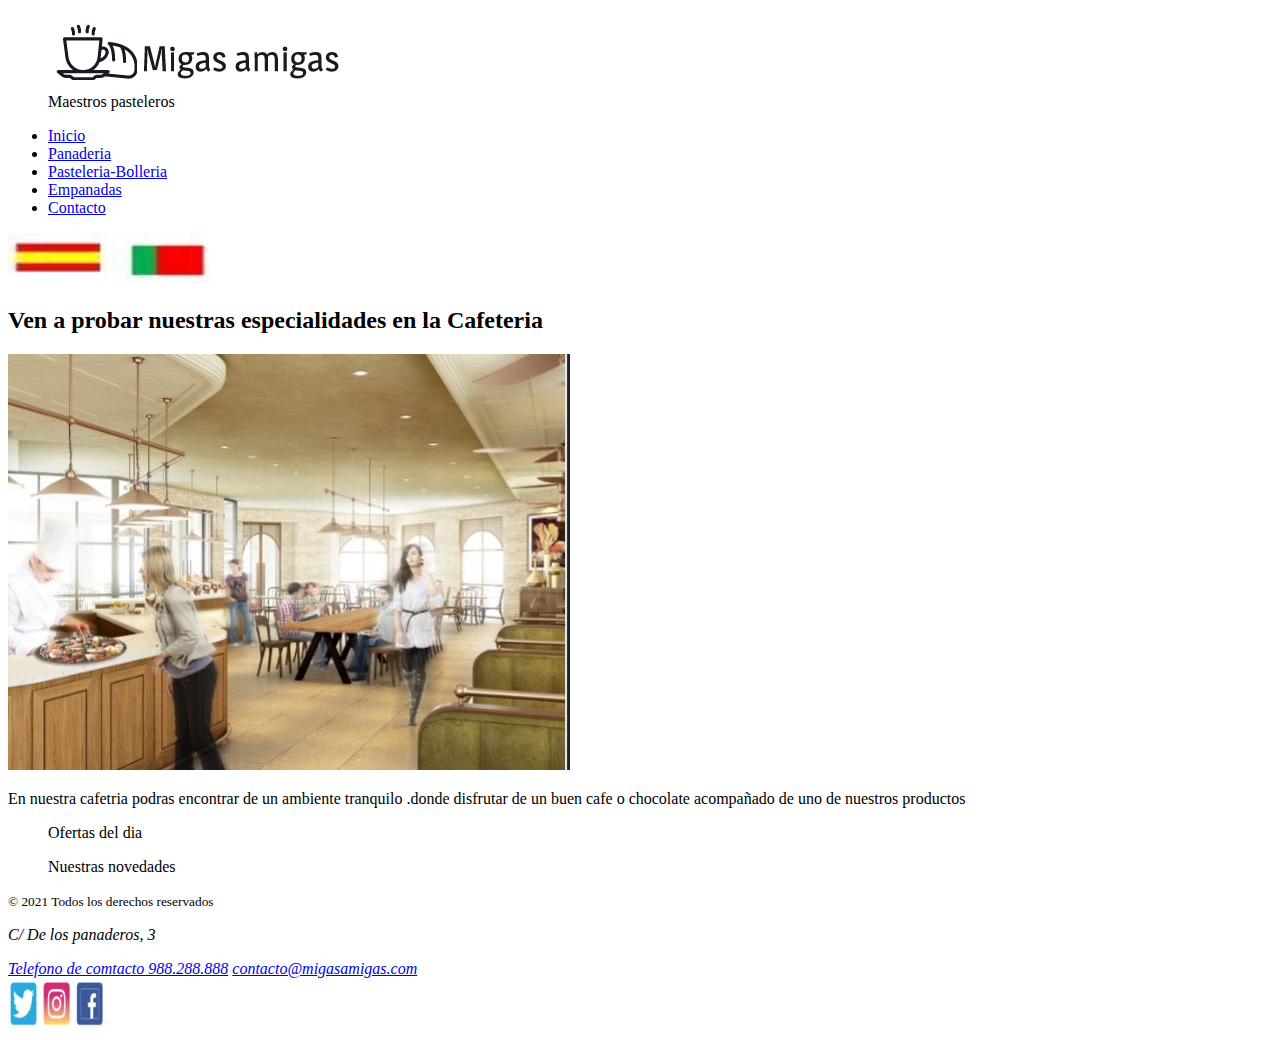
<file: index.html>
<!DOCTYPE html>
<html lang="en">
  <!-- El idima debemos cambiarlo a español
  <html lang="es">
  -->
  <head>
    <meta charset="UTF-8" />
    <meta http-equiv="X-UA-Compatible" content="IE=edge" />
    <meta name="viewport" content="width=device-width, initial-scale=1.0" />

    <!-- <link rel="stylesheet" type="text/css" href="style.css" /> -->
    <title>Migas Amigas</title>
  </head>
  <body>
    <header>
      <div class="width">
        <div class="Logo">
          <figure>
         
                <a href="index.html">
                  <img src="imagenes/LogoMakr-9uHn6i (4).png " />
                </a>
                
                <figcaption>Maestros pasteleros</figcaption></b>
            </figure>
        </div>
    </header>
        <nav>
          <ul>
            <!-- no vale de nada poner los enlaces si no nos llevan a ninguna parte-->
            <li><a href="#">Inicio</a></li>
            <li><a href="Panaderia.html">Panaderia</a></li>
            <li><a href="Pasteleria_Bolleria.html">Pasteleria-Bolleria</a></li>
            <li><a href="Empanadas.html">Empanadas</a></li>
            <li><a href="Contacto.html">Contacto</a></li>
          </ul>
          <a href="#"><img src="imagenes/spain.jpg" width="100" height="50" ></a>
        <a href="#"><img src="imagenes/portugal.jpg" width="100" height="50" ></a>
        </nav>
      </div>
    
      <section>
        <h2> Ven a probar nuestras especialidades en la Cafeteria </h2>

        <a href="index.html">
            <img src="imagenes/local.JPG" >
          </a> 
          <p> En nuestra cafetria podras encontrar de un ambiente tranquilo .donde disfrutar de un buen cafe o chocolate acompañado de uno de nuestros productos</p>
          
      </section>
      <aside>
        <blockquote>  Ofertas del dia  </blockquote>
        <blockquote>  Nuestras novedades </blockquote>  
             
      </aside>
      <footer> 
          <small> &copy; 2021 Todos los derechos reservados</small> 
          <address> 
            <p>C/ De los panaderos, 3</p>
             <a href="tel:+34988288888"> Telefono de comtacto 988.288.888</a>
             <a href="mailto:contacto@migasamigas.com">contacto@migasamigas.com</a>
          </address>  
          <a href="#">
            <img src="imagenes/redes sociales.JPG" width="100" height="50">
          </a>
      </footer>
  </body>
</html>
</file>
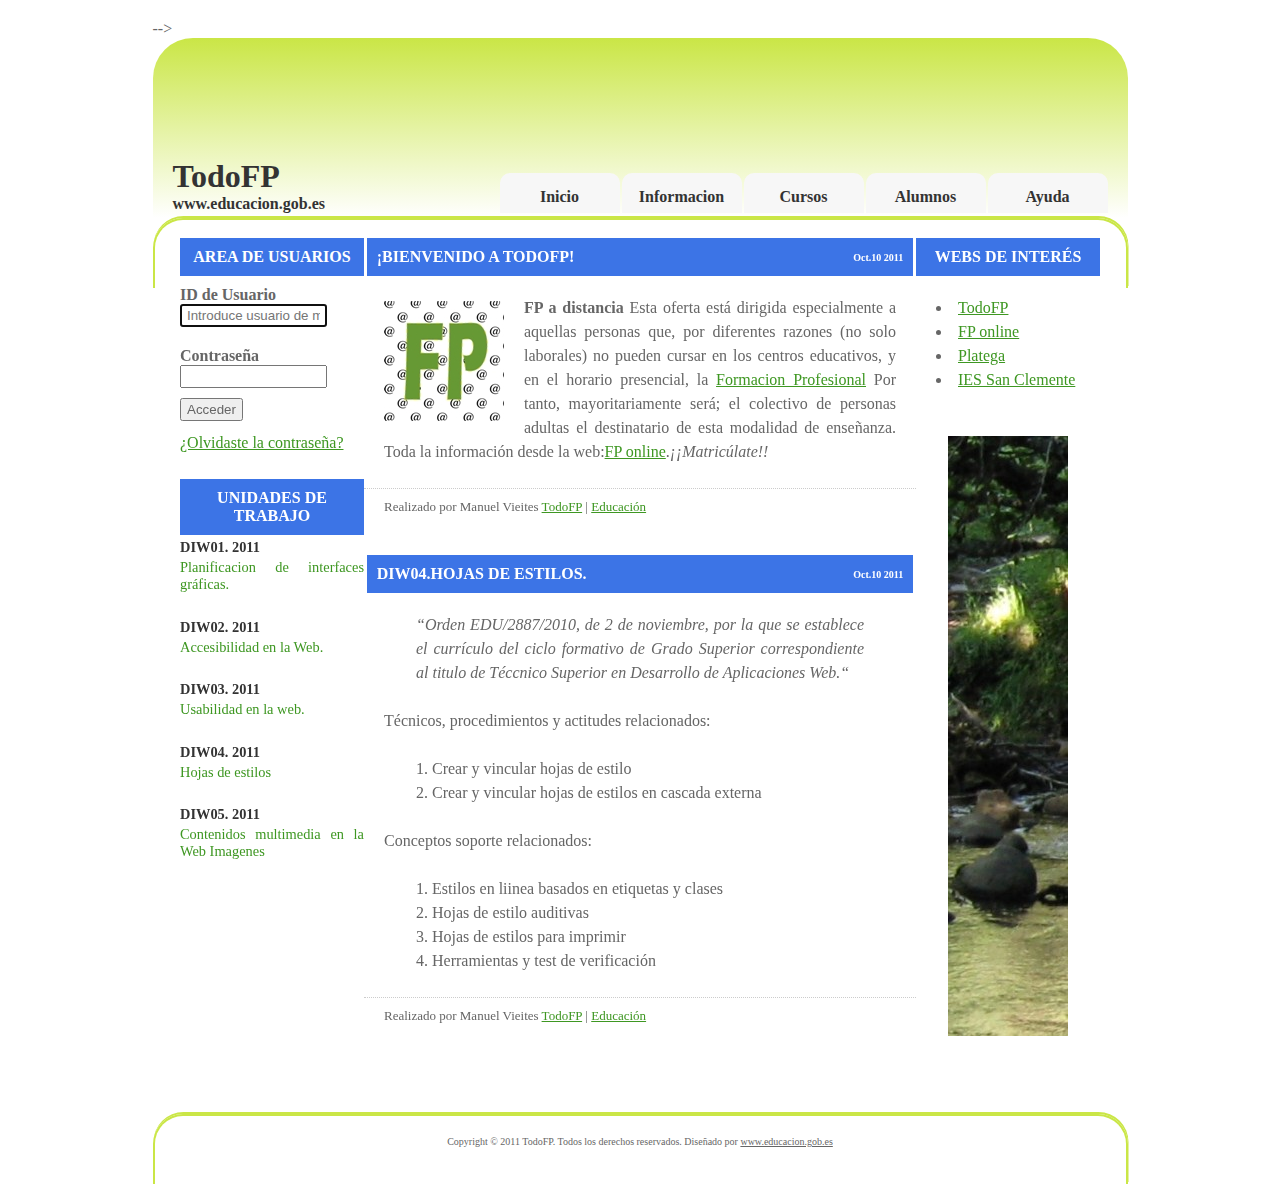
<file: TareaDIW_4/index.html>
<!DOCTYPE html>
<html lang="es">

<head>
    <!--DWI4Tarea
    Autor: Cristina Pazo Paniagua
Fecha 22/01/2022
Nombre del fichero:1ndex.html-->

    <meta charset="UTF-8">
    <meta http-equiv="X-UA-Compatible" content="IE=edge">
    <meta name="viewport" content="width=device-width, initial-scale=1.0">
    <title>DIW04 Deseño de interfaces web</title>
    <link rel="stylesheet" href="estilo.css" type="text/css">
 
	<link rel="stylesheet" href="https://cdnjs.cloudflare.com/ajax/libs/font-awesome/5.13.0/css/all.min.css"
		integrity="sha256-h20CPZ0QyXlBuAw7A+KluUYx/3pK+c7lYEpqLTlxjYQ=" crossorigin="anonymous" /> -->

</head>

<body>
    <header class="cabecera">
        <section id="logo">
            <h1><a href="#">TodoFP</a></h1>
            <h2><a href="http/educacion,gob.es">www.educacion.gob.es</a></h2>
        </section>
        <nav id="menu">
            <ul>
                <li class="active"><a href="#" title="">Inicio</a></li>
                <li><a href="#" title="">Informacion </a></li>
                <li><a href="#" title="">Cursos</a></li>
                <li><a href="#" title="">Alumnos</a></li>
                <li><a href="#" title="">Ayuda</a></li>
            </ul>
        </nav>
    </header>
    <div class="borde"></div>
    <section class="container">
        <main id="main" class="columna1">
            <section id="welcome">
                <header class="title caja">
                    <h2><span>¡Bienvenido a TodoFP!</span></h2>
                    <h3 class="date"><span class="month">Oct.</span><span class="day">10 </span><span
                            class="year">2011</span></h3>
                </header>
                <div class="coment"><img src="./img/DIW04_SOL_TAR_R08.jpg" alt="logoFP" class="left">
                    <p><strong>FP a distancia</strong> Esta oferta está dirigida especialmente a aquellas personas que,
                        por diferentes razones (no solo laborales) no pueden cursar en los centros educativos, y en el
                        horario presencial, la <a href="http://todofp.es/todofp">Formacion Profesional</a> Por tanto,
                        mayoritariamente será; el colectivo de personas adultas el destinatario de esta modalidad
                        de enseñanza.
                        Toda la información desde la web:<a href="http://www.educacion.gob.es/fponline.html">FP
                            online</a>.<em>¡¡Matricúlate!!</em></p>
                </div>
                <div class="meta">
                    <p>Realizado por Manuel Vieites <a href="#">TodoFP</a> | <a href="#">Educación</a></p>
                </div>
            </section>
            <section id="example" class="post">
                <header class="title caja">
                    <h2><span>DIW04.Hojas de estilos.</span></h2>
                    <h3 class="date"><span class="month">Oct.</span><span class="day">10 </span><span
                            class="year">2011</span></h3>
                </header>
                <article class="coment">
                    <blockquote>
                        <p>&ldquo;Orden EDU/2887/2010, de 2 de noviembre, por la que se establece el currículo del ciclo
                            formativo de Grado Superior correspondiente al titulo de Téccnico Superior en Desarrollo de
                            Aplicaciones Web.&ldquo;</p>
                    </blockquote>
                    <p>Técnicos, procedimientos y actitudes relacionados:</p>
                    <ol>
                        <li>Crear y vincular hojas de estilo</li>
                        <li>Crear y vincular hojas de estilos en cascada externa </li>
                    </ol>
                    <p>Conceptos soporte relacionados: </p>
                    <ol>
                        <li>Estilos en liinea basados en etiquetas y clases</li>
                        <li>Hojas de estilo auditivas</li>
                        <li>Hojas de estilos para imprimir</li>
                        <li>Herramientas y test de verificación</li>
                    </ol>
                </article>
                <div class="meta">
                    <p>Realizado por Manuel Vieites <a href="#">TodoFP</a> | <a href="#">Educación</a></p>
                </div>
            </section>
        </main>
        <!--fin columna1-->
        <section id="barra lateral" class="columna2">
            <div id="login">
                <h2 class="title">Area de usuarios</h2>
                <form id="form1"action="#" >
                    <fieldset>
                        <label for="usuario"><strong>ID de Usuario</strong> </label>
                        <input  id="usuario"type="text" name="usuario" minlength="6" maxlength="8"
                            placeholder="Introduce usuario de minimo seis " pattern= ^[a-zA-Z0-9.#$%&*_-]{0,4}]+(.){1}$ autofocus required/>
                            <strong class="fa fa-check check-ok"></strong>
                        <label for="contraseña"><strong>Contraseña</strong></label>
                        <input id="contraseña" type="password" name="contraseña" minlength="8" maxlength="12" size="12" pattern="^(?=.*[a-z])(?=.*[A-Z])(?=.*[0-9])(?=.*[^@$%*?&.]).{8,12}$" title="Contraseña minimo 8 maximo 12, al menos 1mayuscula, 1 miniscukas 1 simbolo " inputmode="verbatim" required>
                        <strong class="fa fa-check check-ok"></strong>
                        <input id="inputsubmit1" type="submit" name="inputsubmit1" value="Acceder">
                        <p><a href="#">¿Olvidaste la contraseña?</a></p>
                    </fieldset>
                </form>

            </div>
            <section id="updates">
                <div class="title">
                    <h2>Unidades de trabajo</h2>
                </div>
                <ul>
                    <li>
                        <h3>DIW01. 2011</h3>
                        <p><a href="#">Planificacion de interfaces gráficas. </a></p>
                    </li>
                    <li>
                        <h3>DIW02. 2011</h3>
                        <p><a href="#">Accesibilidad en la Web. </a></p>
                    </li>
                    <li>
                        <h3>DIW03. 2011</h3>
                        <p><a href="#">Usabilidad en la web. </a></p>
                    </li>
                    <li>
                        <h3>DIW04. 2011</h3>
                        <p><a href="#">Hojas de estilos</a></p>
                    </li>
                    <li>
                        <h3>DIW05. 2011</h3>
                        <p><a href="#">Contenidos multimedia en la Web Imagenes</a></p>
                    </li>
                </ul>
            </section>
        </section>
            <!--final columna 2-->
            <aside id="barra lateral2" class="columna3">
                <div class="title">
                    <h2>Webs de Interés</h2>
                </div>
                <nav class="content">
                    <ul>
                        <li><a href="#">TodoFP</a></li>
                        <li><a href="#">FP online</a></li>
                        <li><a href="#">Platega</a></li>
                        <li><a href="#">IES San Clemente</a></li>
                    </ul>
                </nav>
           
                <div class="imagen"><a href="#"><img src="./img/DIW04_SOL_TAR_R00.jpg" alt="imagenpaisaje" ></a></div>
            </aside>
        </section>
        <!--final columna 3-->

        <footer id="footer" class="borde">
            <p class="legal">Copyright &copy; 2011 TodoFP. Todos los derechos reservados. Diseñado por <a href="www.educacion.gob.es">www.educacion.gob.es</a></p>
        </footer>

</body>

</html>
</file>
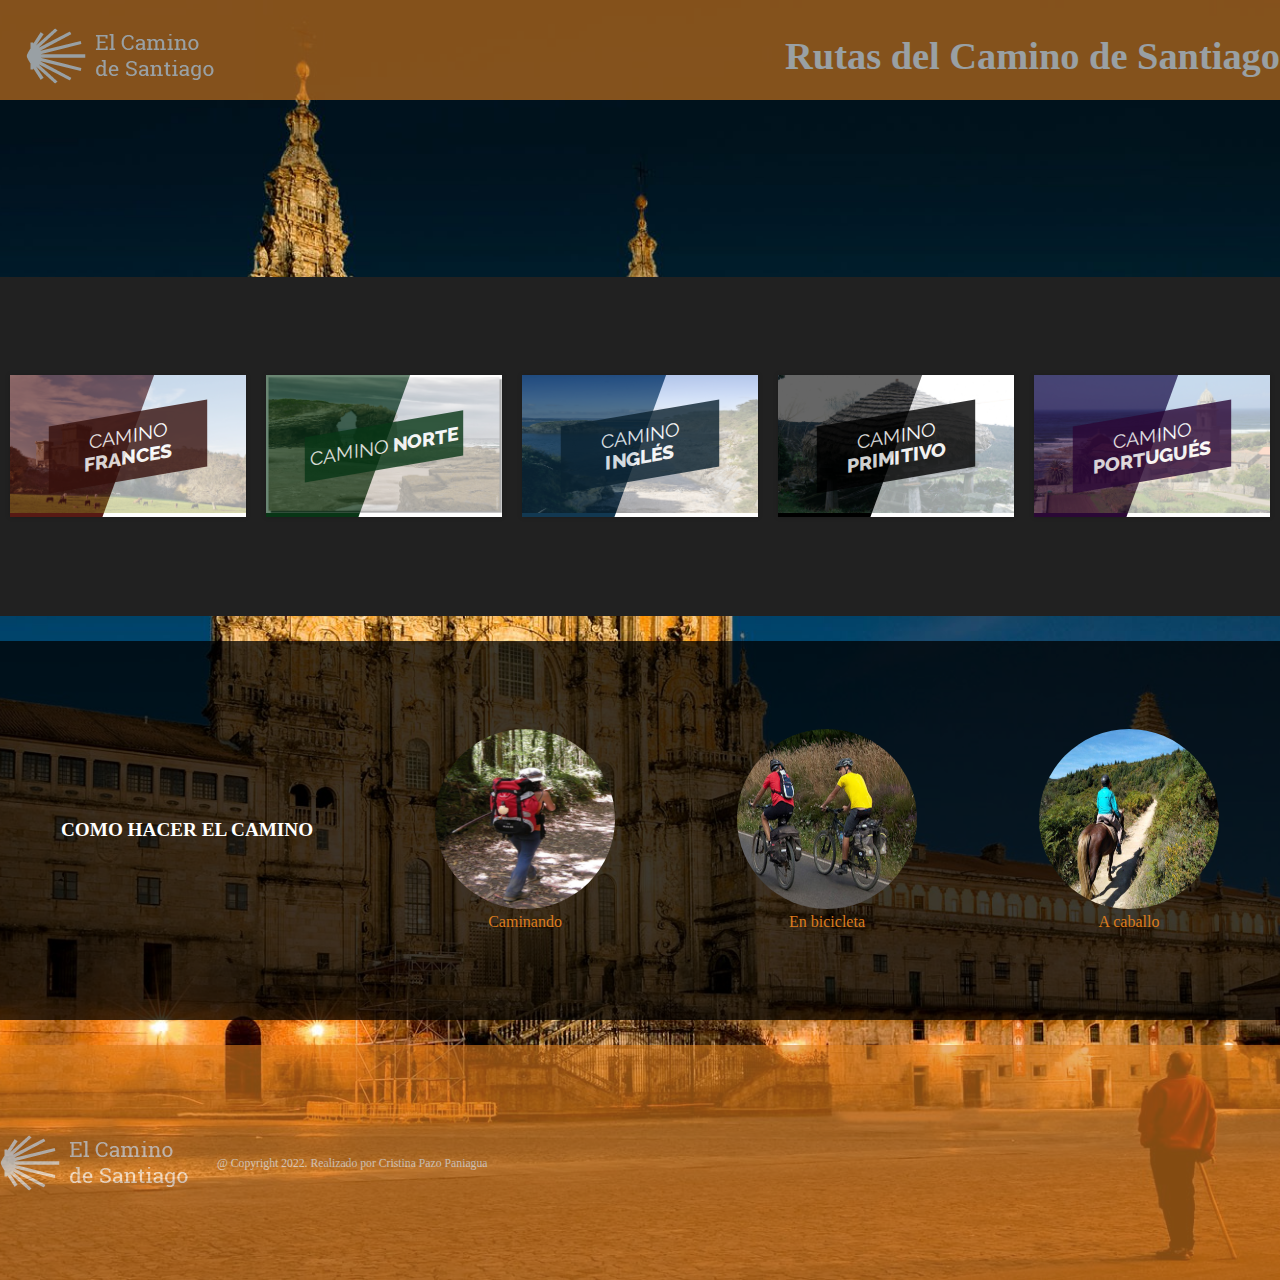
<file: UD5-Tarea 3 - FlexBox. Camino de Santiago/index.html>
<!DOCTYPE html>
<html lang="es">
<head>
    <meta charset="UTF-8">
    <meta http-equiv="X-UA-Compatible" content="IE=edge">
    <meta name="viewport" content="width=device-width, initial-scale=1.0">
    <title>Rutas del Camino de Santiago</title>
    <link rel="stylesheet" href="estilos.css">
</head>
<body>
    <header>
    <img src="imagenes/imagenes/elCaminodeSantiago_es.png" alt="Logo del Camino de Santiago"> 
<h1>Rutas del Camino de Santiago</h1>
</header>
<main>
    
    </figure>
    <figure class="figuraruta rojo">
        <img src="imagenes/camino-frances2.png" alt="Camino Frances" aria-label="Imagen del camino de Santiago Frances"/>
        <figcaption>
            <h2>Camino <span>Frances</span></h2>
        </figcaption>
        <a href="#"></a>
    </figure>
    <figure class="figuraruta verde">
        <img src="imagenes/camino-norte2.png" alt="Camino del Norte" aria-label="Imagen del camino de Santiago del Norte"/>
        <figcaption>
            <h2>Camino <span>Norte</span></h2>
        </figcaption>
        <a href="#"></a>
    </figure>
    <figure class="figuraruta azul">
        <img src="imagenes/camino-ingles.png" alt="Camino Inglés" aria-label="Imagen del camino de Santiago Inglés"/>
        <figcaption>
            <h2>Camino <span>Inglés</span></h2>
        </figcaption>
        <a href="#"></a>
    </figure>
    <figure class="figuraruta amarillo">
        <img src="imagenes/camino-primitivo2.png" alt="Camino Primitivo" aria-label="Imagen del camino de Santiago Primitivo"/>
        <figcaption>
            <h2>Camino <span>Primitivo</span></h2>
        </figcaption>
        <a href="#"></a>
    </figure>
    <figure class="figuraruta violeta">
        <img src="imagenes/camino-portugués.png" alt="Camino Portugués" aria-label="Imagen del camino de Santiago Portugués"/>
        <figcaption>
            <h2>Camino <span>Portugués</span></h2>
        </figcaption>
        <a href="#"></a>
    </figure>


</main>
<section id="contModos">
    <h2>Como hacer el camino</h2>
    <figure class="modos">
        <img src="imagenes/caminando.png" alt="Imagen camino">
        <p>Caminando</p>
        
    </figure>
    <figure class="modos">
        <img src="imagenes/enBici.png" alt="Imagen de bicis">
        <p>En bicicleta</p>
        
    </figure>
    <figure class="modos">
        <img src="imagenes/acaballo.png" alt="Imagenes de caballos">
        <p>A caballo</p>
        
    </figure>
   
   
    
</section>
</body>
<footer>
    <img src="imagenes/imagenes/elCaminodeSantiago_es.png" alt="">
   <p><small>@ Copyright 2022. Realizado por Cristina Pazo Paniagua</small></p> 
</footer>
</html>
</file>
<file: TareaDIW_4/estilo.css>
/* 
 Titulo: DWI4Tarea-Hoja de estilos
 Autor: Cristina Pazo Paniagua
 Fecha 22/01/2022
 Nombre del fichero:estilos.css

Tarea con flex y en columnas  */
/*estilos generales*/
*{
    margin: 0;
    padding: 0;
    box-sizing: border-box;
}
/* variables para color de fondo del titulo, cabecera y menu*/
:root{
--color-fondo-titulo: #3c74e6;
--color-fondo-cabecera: #cae646;
--color-fondo-menu: #e58c24;
}
/*  body posicionado con flex, tipo de letra normal Arial Helvetica sans-serif, negra y separada por arriba 20px*/
body{
    max-width: 975px;
    display: flex;
    flex-direction: column;
    justify-content: center;
    margin: 0 auto;
    background: #ffffff;
    font: normal   Arial, Helvetica, sans-serif;
    color: #666666;
    margin-top: 20px;
}
/* Color de los titulas*/
h1,h2,h3{
    color: #333333;
}
p,blockquote,ul,ol{
    margin-bottom: 1.5em;
    line-height: 1.5em;
    text-align: justify;
}

blockquote{
    margin-left: 2em;
    margin-right: 2em;
    margin-bottom: 1.5em;
    font-style: italic;
    text-align: justify;
    line-height: 1.5em;
}
ul, ol{
    margin-left: 3em;
}
/* Enlaces de color verde al pasar por encima,sombra gris y color naranja naranja y al ser visitados en rojo*/
a{
    text-decoration: underline;
    color: #3e9722;
    
}
a:hover{
    text-decoration: none;
    color: #e58c24;
     background-color: rgb(189, 205, 221);
        
    }
    
 a:visited{
        color: rgba(230, 17, 17, 0.63);
    }

img {
    border: none;
    }
    /* Linea Borde de la cabecera*/
    .borde{
        padding: 20px;
        margin-top: 5px 10px;
        border-top-style: solid;
        border-top-color:var(--color-fondo-cabecera) ;
        border-top-width: 2px;
        border-radius: 30px 30px 0 0 ;
        border-left: 2px solid var(--color-fondo-cabecera);
        border-right: 2px solid var(--color-fondo-cabecera);
        box-shadow: 0.5px -2px 0px 0px var(--color-fondo-cabecera);
        height: 70px;
        width: 100%;
    }
    img.left{
        margin: 5px 20px 0 0;
        float: left;
    }
    img.right{
        margin: 5px 0 0 20px ;
        float: right;
    }
    /*caja*/
    /*titulos de toda la pagina*/
    .title{
        background: var(--color-fondo-titulo);
        width: 100%;
        height: auto;
        text-align: center;
        margin: 0 auto;

    }
    .title h2, h2.title {
        text-transform: uppercase;
        font-size: 1em;
        color: #ffffff;
        padding: 10px 0;
    }
    .caja{
        display: flex;
        flex-direction: row;
        flex-wrap: wrap;
        align-items: center;
        justify-content: space-between;
        color: #ffffff;
        width: 99%;
        padding: 0 10px;
    }
    .content{
        padding:  20px;
    }
    .date{
        font-size: x-small;
        text-align: center;
        color: #ffffff;
    }
    .meta p{
        margin: 0;
        padding: 10px 20px 40px 20px;
        border-top: 1px dotted #cccccc;
        line-height: normal;
        font-size: small;
    }
    /*Header*/
    header.cabecera{
        width: 100%;
        height: 20vh;
        min-height: 120px;
        margin: 0 auto;
        padding: 0 20px 5px 0;
        display: flex;
        flex-direction: column;
        justify-content: space-evenly;
        align-items: center;
        background: var(--color-fondo-cabecera) ;
        background: -prefix-linear-gradient(top, var(--color-fondo-cabecera), #ffffff  );
        background: linear-gradient( to bottom, var(--color-fondo-cabecera), #ffffff  );
        border-top-left-radius: 40px  40px;
        border-top-right-radius: 40px 40px;
    
    }
    header #logo{
        margin-left: 20px;
        max-width: 240px;
    }
    
    header #logo h1{
        margin: 0;
        font-size: 2,6em;
    }
    header #logo h2{
          font-size: 1em;
    }
    header #logo a{
        text-decoration: none;
        color: #333333;
  }
  /*Cabecera del menu*/
  #menu ul{
      margin: 0;
      display: flex;
      flex-direction: row;
      flex-wrap: wrap;
      justify-content: space-around;
      list-style: none
  }
  #menu li{
      display: inline;
      height: 100%;
  }
  #menu a{
      display: block;
      width: 120px;
      height: 30px;
      margin-left: 2px;
      padding: 10px 5px;
      font-size: 0.8rem;
      margin-left: 2px;
      background-color: #d9ebd6;
      border-radius: 15%;
      text-decoration:none;
      text-align: center;
      font-weight: bold;
      color: #333333;
     }
  #menu a:hover{
      background: -prefix-linear-gradient(to right, var(--color-fondo-menu), white 50%, var(--color-fondo-menu));
      background: linear-gradient(to right, var(--color-fondo-menu), white 50%, var(--color-fondo-menu));
      background-color: var(--color-fondo-menu);
  }
  #menu ul li .active a {
      background-color: #e58c24;

  }
  /*Contenido*/
  .container{
      width: 100%;
      max-width: 960px;
      margin: 0 auto;
      display: -webkit-flex;
      display: flex;
      -webkit-flex-flow:row wrap;
      flex-flow: row wrap;
      top: -50px;
      position: relative;
      padding: 0 20px;
     }
     .columna1, .columna2, .columna3{
         width: 100%;
     }
     .coment{
         margin: 20px;
     }
     /**/

/*Content-barra lateral-columna1*/
#login fieldset{
    border: none;
    }
#login legend{
    border: none;
}
#login label{
    display: block;
    margin-top: 10px;
    
}
#login input{
    margin-bottom: 10px;
    padding: 2px 5px;
    font: normal small ,Arial, Helvetica, sans-serif;
    color: #666666;
}
#usuario,#contraseña{
    width: 80%;

}
#inputsubmit1 {
    margin: 0;
    padding: 0;

}
/* chequear campos válidos */

.check-ok {
	display: none; /* por defecto no es visible*/
}
   
input:invalid ~ .check-ok {
    color: rgb(211, 27, 21); /* cuando el campo sea inválido se pone rojo*/
}
   
input:valid ~ .check-ok {
    color: rgb(9, 100, 9); /* cuando el campo sea valido se pone verde */
} 
 

/* Content>barra lateral>updates-columna2 */
#updates ul{
    margin: 0;
    list-style: none;
}
#updates h3{
    font-size: 0.9em;
}
#updates p{
    line-height: normal;
    font-size: 0.9em;
}
#updates a{
    text-decoration: none;

}

/* Content>barra lateral>updates-columna3 */
aside{
    text-align: center;
}
aside ul{
    margin-left: 0;
    padding-left: 0;
    list-style: inside;
}
.imagen{
    display: none;
}

/* footer-Pie*/
footer{
    width: 100%;
    height: auto;
    margin: 0 auto;
    padding: 20px 0;
}
footer p{
    margin: 0;
    text-align: center;
    line-height: normal;
    font-size: x-small;
}
footer a{
    text-decoration: underline;
    color: #666666;
}
footer a:hover{
    text-decoration: none;
}
/*Media Querie*/
@media(min-width:600px){
    .container{
        margin: 0 auto;
    }
    .columna1 {
        width: 60%;
        -webkit-order: 2;
        order: 2;
    }
    .columna2 {
        width: 20%;
        -webkit-order: 1;
        order: 1;
    }
    .columna3 {
        width: 20%;
        -webkit-order: 3;
        order: 3;
    }
    header.cabecera{
        flex-direction: row;
        justify-content: space-between;
        align-items: flex-end;
    }
    #menu ul{
        margin: 0;
        display: flex;
        flex-direction: row;
        justify-content: stretch;
        align-items: flex-end;
        list-style: none;
    }
    #menu a{
        display: block;
        max-width: 120px;
        height: 40px;
        margin-left: 2px;
        padding-top: 10%;
        font-size: 1rem;
        background-color: #f7f7f7;
        border-radius: inherit;
        border-top-left-radius: 10px 10px;
        border-top-right-radius: 10px 10px;
    }
    .imagen{
        display: inline;
    }
    @media(min-widht :800px){
        .columna2, .columna3{
            width:20%;
        }
    }
}
</file>
<file: UD5-Tarea 3 - FlexBox. Camino de Santiago/estilos.css>
@import url(https://fonts.googleapis.com/css?family=Raleway:400,800);
* {
  box-sizing: border-box;
  margin: 0;
  padding: 0;
}
html {
  font-family: "Roboto Slab, " Georgia, "Times New Roman", Times, serif;
}
a {
  text-decoration: none;
  font-size: 1.1vw;
  color: #dc7c1d;
}
a:hover {
  color: #ffffff;
  font-weight: bold;
}
body {
  display: flex;
  flex-flow: wrap;
  width: 100vw;
  height: 100vw;
  background-image: url(./imagenes/imagenes/Catedral_de_santiago.jpg);
  background-repeat: no-repeat;
  background-size: cover;
  background-position: center;
  background-color: black;
}
/*Cabecera*/
header {
  display: flex;
  justify-content: space-between;
  align-items: center;
  width: 100%;
  height: 100px;
  padding-top: 1%;
  padding-left: 2%;
  text-align: center;
  background-color: rgba(220, 125, 29);
  color: #ffffff;
  opacity: 0.6;
}
header h1 {
  font-family: "Roboto Slab, " Georgia, "Times New Roman", Times, serif;
  width: 100€;
  font-size: 3vw;
}
/*main*/
main {
  display: flex;
  flex-wrap: nowrap;
  justify-content: center;
  align-items: center;
  background-color: #212121;
  width: 100%;
}
figure.figuraruta {
  font-family: "Raleway", Arial, sans-serif;
  position: relative;
  overflow: hidden;
  margin: 10px;
  max-width: 310px;
  max-height: 220px;
  width: 100%;
  background-color: #000000;
  color: #ffffff;
  text-align: center;
  box-shadow: 0 0 5px rgba(0, 0, 0, 0.15);
}
figure.figuraruta * {
  box-sizing: border-box;
  transition: all 0.4s ease-in-out;
}
figure.figuraruta img {
  max-width: 100%;
  position: relative;
  opacity: 0.4;
}

figure.figuraruta figcaption {
  position: absolute;
  top: 0;
  left: 0;
  bottom: 0;
  right: 0;
}
figure.figuraruta h2 {
  position: absolute;
  left: 40px;
  right: 40px;
  top: 50%;
  display: inline-block;
  background: #000000;
  opacity: 0.8;
  transform: skew(-10deg) rotate(-10deg) translate(0, -50%);
  padding: 12px 5px;
  margin: 0;
  text-transform: uppercase;
  font-size: 1.5vw;
  font-weight: 400;
}
figure.figuraruta h2 span {
  font-weight: 800;
}
figure.figuraruta.azul {
  background: #123851;
}
figure.figuraruta.azul h2 {
  background: #0a212f;
}
figure.figuraruta.rojo {
  background: #581a14;
}
figure.figuraruta.rojo h2 {
  background: #36100c;
}
figure.figuraruta.amarilo {
  background: #7f5006;
}
figure.figuraruta.amarilo h2 {
  background: #583804;
}
figure.figuraruta.verde {
  background: #083616;
}
figure.figuraruta.verde h2 {
  background: #083616;
}
figure.figuraruta.violeta {
  background: #2b0836;
}
figure.figuraruta.violeta h2 {
  background: #2b0836;
}
figure.figuraruta::before {
  width: 100%;
  height: 100%;
  position: absolute;
  top: 0;
  left: 0;
  content: "";
  background: #ffffff;
  transition: all 0.3s ease-in-out;
  transform: rotate(110deg) translateY(-50%);
}
figure.figuraruta a {
  position: absolute;
  left: 0;
  top: 0;
  right: 0;
  bottom: 0;
  z-index: 1;
}

figure.figuraruta:hover img {
  opacity: 1;
  transform: scale(1.1);
}

figure.figuraruta:hover h2 {
  transform: skew(-10deg) rotate(-10deg) translate(-150%, -50%);
  -webkit-transform: skew(-10deg) rotate(-10deg) translate(-150%, -50%);
  -moz-transform: skew(-10deg) rotate(-10deg) translate(-150%, -50%);
  -o-transform: skew(-10deg) rotate(-10deg) translate(-150%, -50%);
}
/*Contenedor Modo*/
section#contModos {
  display: flex;
  flex-wrap: nowrap;
  justify-content: space-around;
  align-items: center;
  flex-direction: row;
  background-color: rgba(0, 0, 0, 0.76);
  width: 100%;
  margin: 2% 0;
}
section#contModos h2 {
  font-weight: bold;
  text-transform: uppercase;
  font-size: 1.5vw;
  color: #ffffff;
  display: block;
}
figure.modos {
  width: auto;
  height: auto;
  display: inline;
  vertical-align: middle;
  text-align: center;
}
figure.modos p {
  font-family: "Roboto Slab, " Georgia, "Times New Roman", Times, serif;
  color: #dc7c1d;
}
figure.modos p:hover {
  color: #ffffff;
}
figure.modos img {
  width: 20vmin;
  height: 20vmin;
  border-radius: 50%;
  display: inline;
}
figure.modos img:hover {
  transform: scale(1.2);
}
/*Pie*/

footer {
  display: flex;
  flex-wrap: wrap;
  justify-content: flex-start;
  align-items: center;
  width: 100%;
  height: auto;
  font-size: 1.1vw;
  margin: 0;
  padding: 0%;
  background-color: rgba(220, 125, 29);
  color: #ffffff;
  opacity: 0.6;
}
</file>
